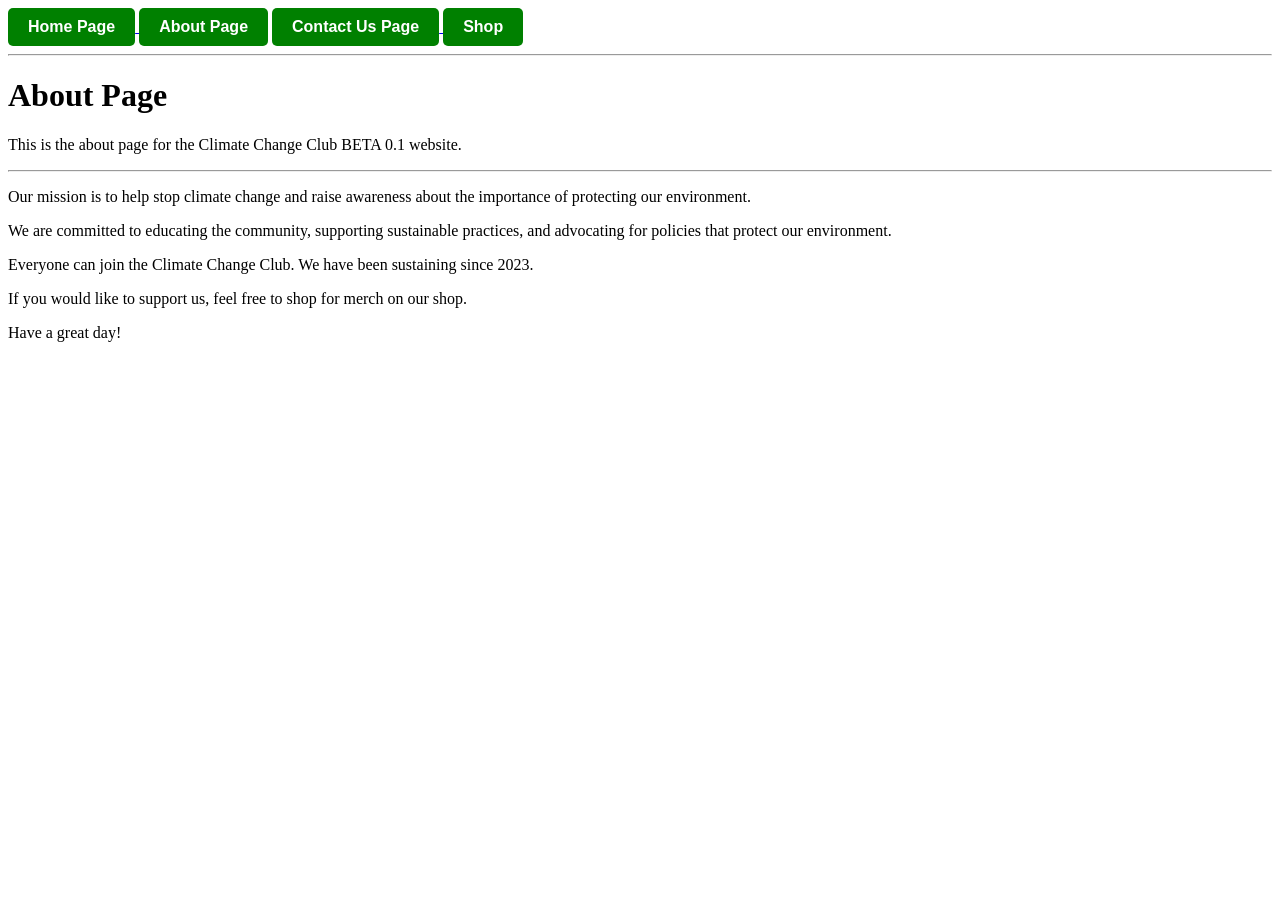
<file: about.html>
<!DOCTYPE html>
<head>
 <!-- Google tag (gtag.js) -->
<script async src="https://www.googletagmanager.com/gtag/js?id=G-Q8V7VM7PQH"></script>
<script>
  window.dataLayer = window.dataLayer || [];
  function gtag(){dataLayer.push(arguments);}
  gtag('js', new Date());

  gtag('config', 'G-Q8V7VM7PQH');
</script>
   
    <meta name="author" content="Climate Change Club">
    <meta name="description" content="About page for the Climate Change Club BETA 0.1 website.">
    <meta keywords="climate change club, environment, sustainability, about page">
<html lang="en">
    <meta charset="UTF-8">
    <meta name="viewport" content="width=device-width, initial-scale=1.0">
    <title>About Page</title>
    <link rel="stylesheet" href="style.css">
</head>
<body>
    <form method="POST">
  <div class="h-captcha" data-sitekey="1e5a5e76-b96c-4040-a92e-89da82a846fa"></div>
  <script src="https://js.hcaptcha.com/1/api.js" async defer></script>
</form>
    <!-- Navigation bar -->
    <nav>
        <a href="index.html">
    <button>Home Page</button>
</a>
        <a href="about.html">
    <button>About Page</button></a>
<a href="contact.html">
    <button>Contact Us Page </button>
</a>
<a href="https://climate-shop.fourthwall.com">
    <button>Shop</button>
</a>
    </nav>
    <hr>
    
    <h1>About Page</h1>
    <p>This is the about page for the Climate Change Club BETA 0.1 website.</p>
    <hr>
    <p>Our mission is to help stop climate change and raise awareness about the importance of protecting our environment.</p>
    <p>We are committed to educating the community, supporting sustainable practices, and advocating for policies that protect our environment.</p>
    <p>Everyone can join the Climate Change Club. We have been sustaining since 2023.</p>
    <p>If you would like to support us, feel free to shop for merch on our shop.</p>
    <p>Have a great day!</p>
</body>
</html>
</file>
<file: style.css>
/* Style for confidential text */    
.confidential {
    color:red;
}
/* Style for buttons */
button {
    background-color: green;
    color: white;
    border: none;
    padding: 10px 20px;
    cursor: pointer;
    border-radius: 5px;
    font-size: 16px;
    font-weight: bold;
    text-align: center;
    transition: background-color 0.3s;
}

button:hover {
}
/* Review this later */
button[type="submit"] {
    background-color: blue;
    hover: background-color: darkblue;
    border: 2px solid darkblue;
    color: white;
    transition: background-color 0.3s;
}
</file>
